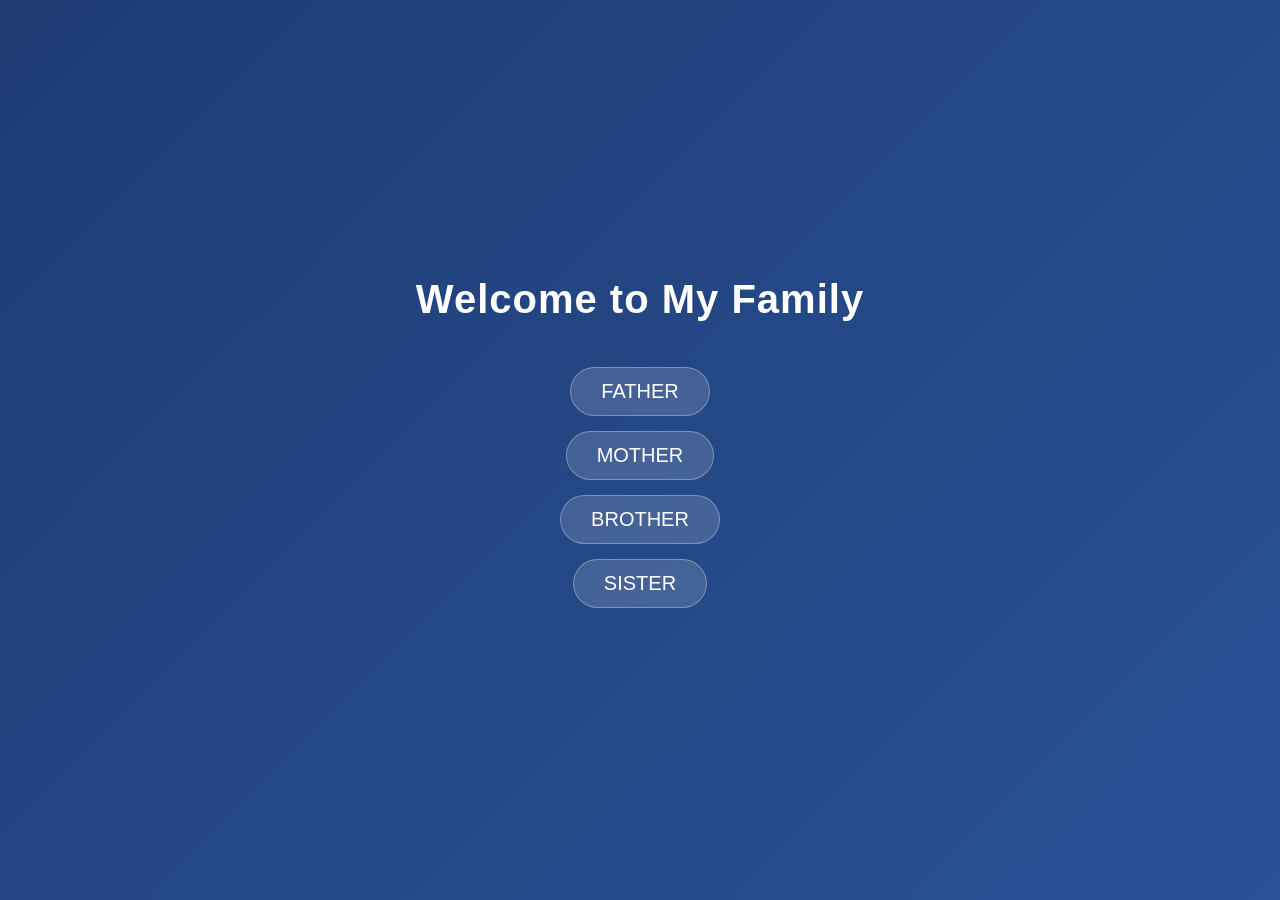
<file: index.html>
<!DOCTYPE html>
<html>
<head>
  <title>MY FAMILY</title>
  <link rel="stylesheet" href="index.css">
</head>
<body>
  <h1>Welcome to My Family</h1>

  <ul>
    <li><a href="appa/appa.html">FATHER</a></li>
    <li><a href="amma/amma.html">MOTHER</a></li>
    <li><a href="anna/anna.html">BROTHER</a></li>
    <li><a href="naan/naan.html">SISTER</a></li>
  </ul>
</body>
</html>
</file>
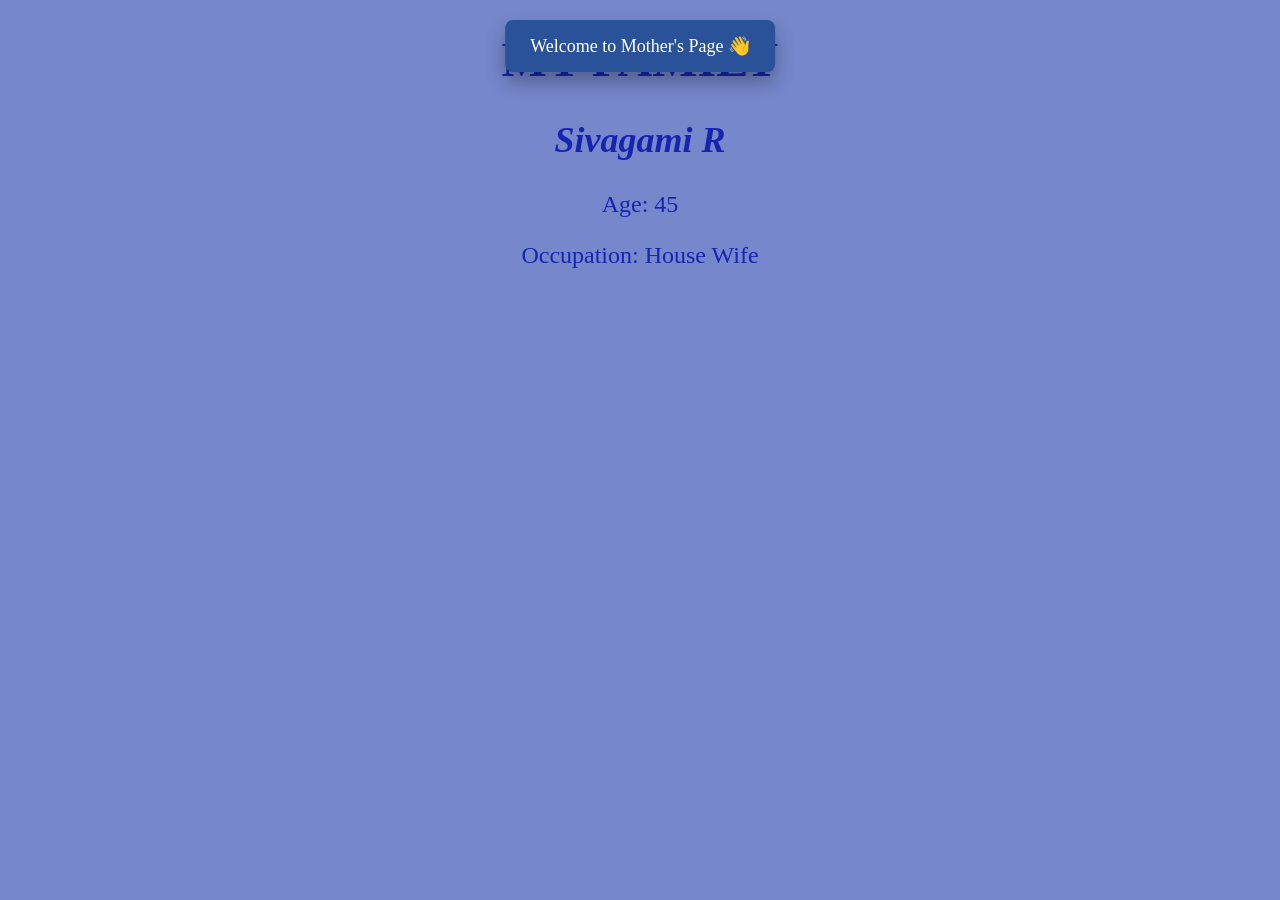
<file: amma/amma.html>
<!DOCTYPE html>
<html lang="en">
<head>
    <meta charset="UTF-8">
    <meta name="viewport" content="width=device-width, initial-scale=1.0">
    <title>Father</title>
    <link rel="stylesheet" href="amma.css">
</head>
<body>
    <h1>MY FAMILY</h1>
    <h2><i>Sivagami R</i></h2>
    <p>Age: 45</p>
    <p>Occupation: House Wife</p>
    <div id="toast"></div>
    <script src="amma.js"></script>
</body>
</html>
</file>
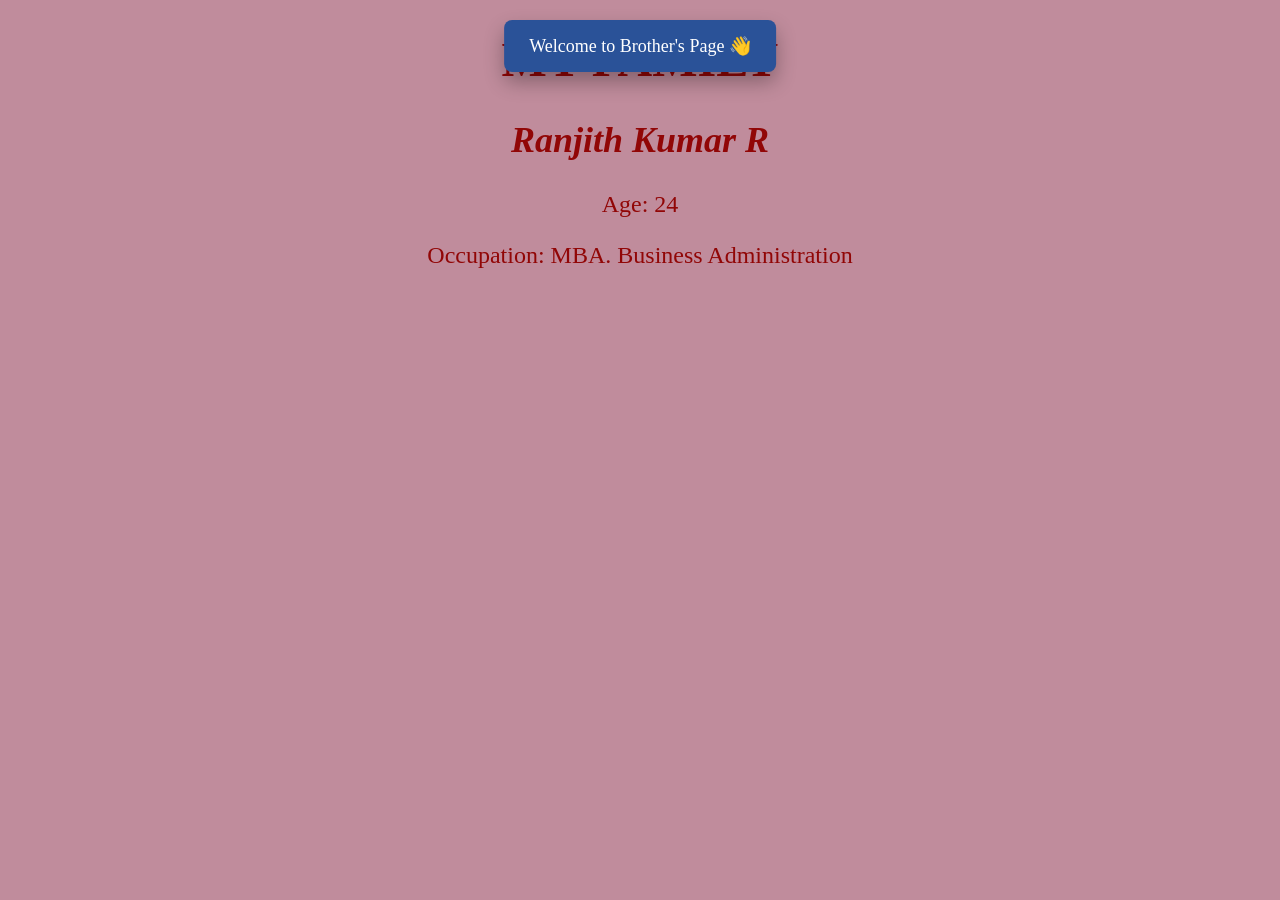
<file: anna/anna.html>
<!DOCTYPE html>
<html lang="en">
<head>
    <meta charset="UTF-8">
    <meta name="viewport" content="width=device-width, initial-scale=1.0">
    <title>Father</title>
    <link rel="stylesheet" href="anna.css">
</head>
<body>
    <h1>MY FAMILY</h1>
    <h2><i>Ranjith Kumar R</i></h2>
    <p>Age: 24</p>
    <p>Occupation: MBA. Business Administration</p>
    <div id="toast"></div>
    <script src="anna.js"></script>
</body>
</html>
</file>
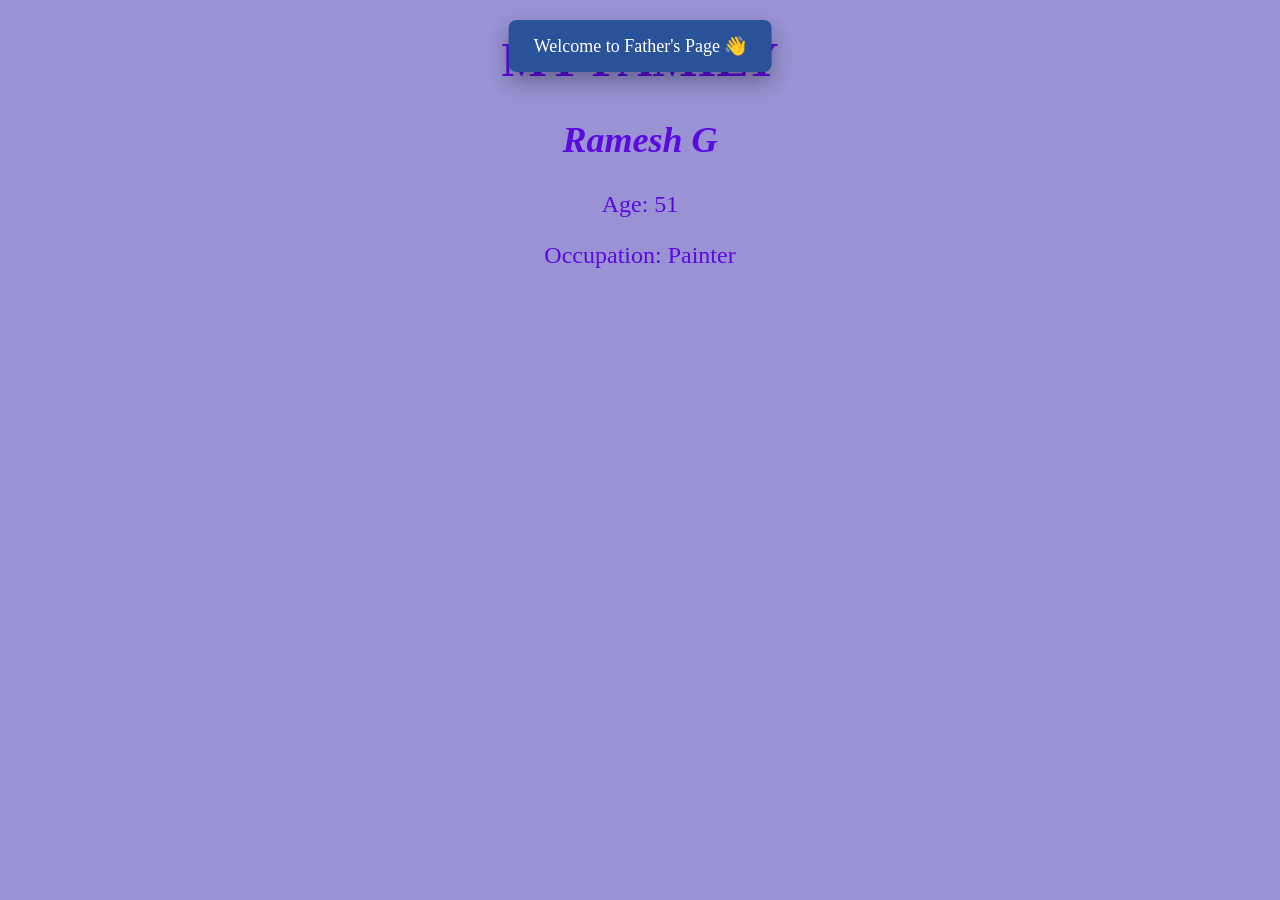
<file: appa/appa.html>
<!DOCTYPE html>
<html lang="en">
<head>
    <meta charset="UTF-8">
    <meta name="viewport" content="width=device-width, initial-scale=1.0">
    <title>Father</title>
    <link rel="stylesheet" href="appa.css">
</head>
<body>
    <h1>MY FAMILY</h1>
    <h2><i>Ramesh G</i></h2>
    <p>Age: 51</p>
    <p>Occupation: Painter</p>
    <div id="toast"></div>
    <script src="appa.js"></script>
</body>
</html>
</file>
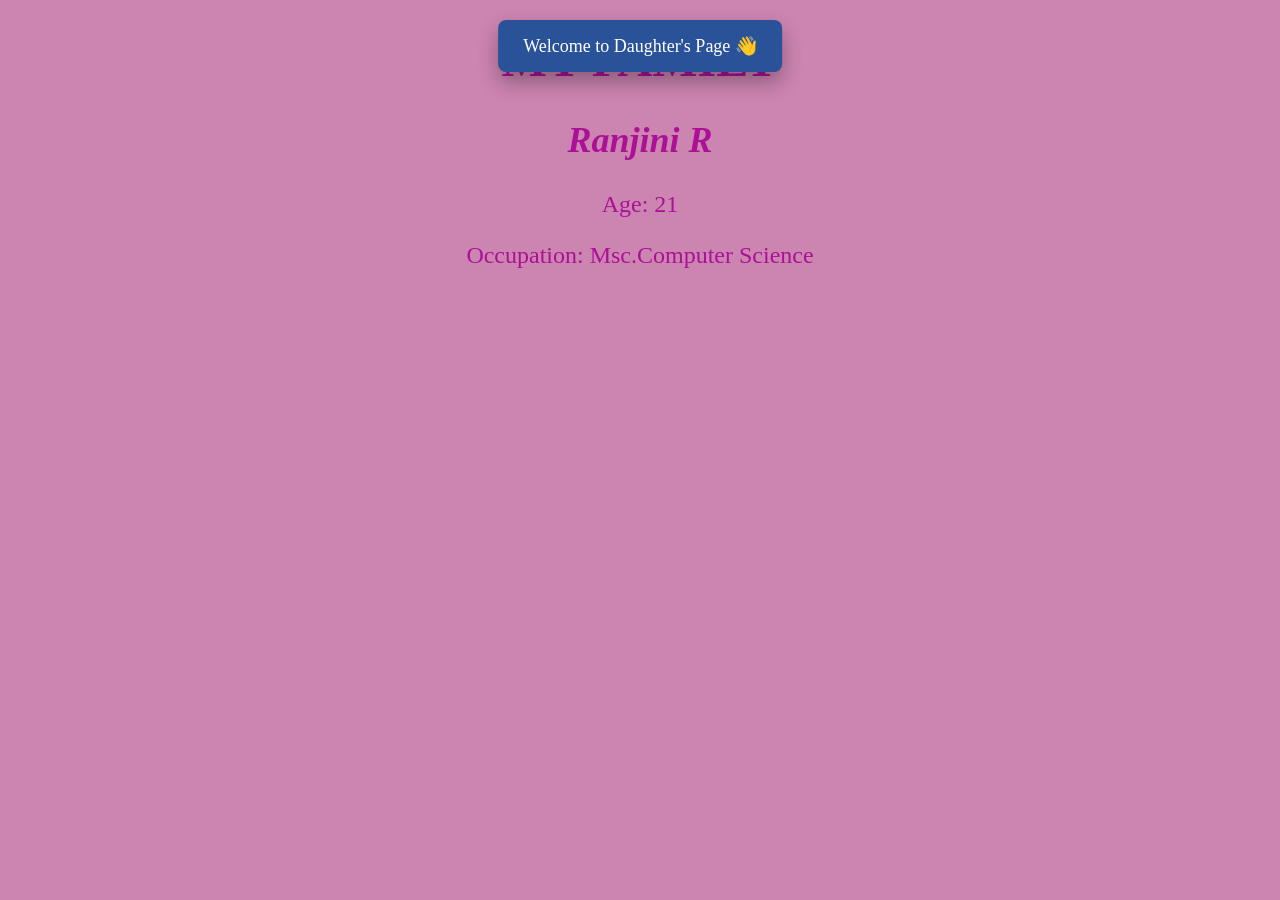
<file: naan/naan.html>
<!DOCTYPE html>
<html lang="en">
<head>
    <meta charset="UTF-8">
    <meta name="viewport" content="width=device-width, initial-scale=1.0">
    <title>Father</title>
    <link rel="stylesheet" href="naan.css">
</head>
<body>
    <h1>MY FAMILY</h1>
    <h2><i>Ranjini R</i></h2>
    <p>Age: 21</p>
    <p>Occupation: Msc.Computer Science</p>
    <div id="toast"></div>
    <script src="naan.js"></script>
</body>
</html>
</file>
<file: index.css>
/* Reset */
* {
  margin: 0;
  padding: 0;
  box-sizing: border-box;
  font-family: "Segoe UI", Tahoma, Geneva, Verdana, sans-serif;
}

/* Background */
body {
  height: 100vh;
  display: flex;
  justify-content: center;
  align-items: center;
  background: linear-gradient(135deg, #1e3c72, #2a5298);
}

/* Main container look */
body {
  flex-direction: column;
  text-align: center;
  color: white;
}

/* Title */
h1 {
  font-size: 40px;
  margin-bottom: 30px;
  letter-spacing: 1px;
}

/* Navigation list */
ul {
  list-style: none;
  padding: 0;
}

/* List items spacing */
li {
  margin: 15px 0;
}

/* Links styled as modern buttons */
a {
  display: inline-block;
  text-decoration: none;
  color: white;
  font-size: 20px;
  padding: 12px 30px;
  border-radius: 30px;
  background: rgba(255, 255, 255, 0.15);
  border: 1px solid rgba(255, 255, 255, 0.3);
  backdrop-filter: blur(10px);
  transition: all 0.3s ease;
}

/* Hover effect */
a:hover {
  background: rgb(255, 255, 255);
  color: #2038a3;
  transform: scale(1.08);
  box-shadow: 0 10px 25px rgba(0, 0, 0, 0.3);
}

/* Click effect */
a:active {
  transform: scale(0.95);
}
</file>
<file: amma/amma.css>
body {
    background-color: rgb(118, 135, 204);
    color: rgb(21, 37, 177);
    text-align: center;
    font-size: 24px;
}
#toast {
  position: fixed;
  top: -100px;
  left: 50%;
  transform: translateX(-50%);
  background: #2a5298;
  color: white;
  padding: 15px 25px;
  border-radius: 8px;
  font-size: 18px;
  box-shadow: 0 10px 20px rgba(0,0,0,0.3);
  transition: 0.5s ease;
  z-index: 9999;
}
</file>
<file: anna/anna.css>
body {
    background-color: rgb(192, 140, 156);
    color: rgb(145, 6, 6);
    text-align: center;
    font-size: 24px;
}
#toast {
  position: fixed;
  top: -100px;
  left: 50%;
  transform: translateX(-50%);
  background: #2a5298;
  color: white;
  padding: 15px 25px;
  border-radius: 8px;
  font-size: 18px;
  box-shadow: 0 10px 20px rgba(0,0,0,0.3);
  transition: 0.5s ease;
  z-index: 9999;
}
</file>
<file: appa/appa.css>
body {
    background-color: rgb(153, 146, 211);
    color: rgb(92, 10, 223);
    text-align: center;
    font-size: 24px;
}
#toast {
  position: fixed;
  top: -100px;
  left: 50%;
  transform: translateX(-50%);
  background: #2a5298;
  color: white;
  padding: 15px 25px;
  border-radius: 8px;
  font-size: 18px;
  box-shadow: 0 10px 20px rgba(0,0,0,0.3);
  transition: 0.5s ease;
  z-index: 9999;
}
</file>
<file: naan/naan.css>
body {
    background-color: rgb(204, 132, 176);
    color: rgb(172, 16, 151);
    text-align: center;
    font-size: 24px;
}
#toast {
  position: fixed;
  top: -100px;
  left: 50%;
  transform: translateX(-50%);
  background: #2a5298;
  color: white;
  padding: 15px 25px;
  border-radius: 8px;
  font-size: 18px;
  box-shadow: 0 10px 20px rgba(0,0,0,0.3);
  transition: 0.5s ease;
  z-index: 9999;
}
</file>
